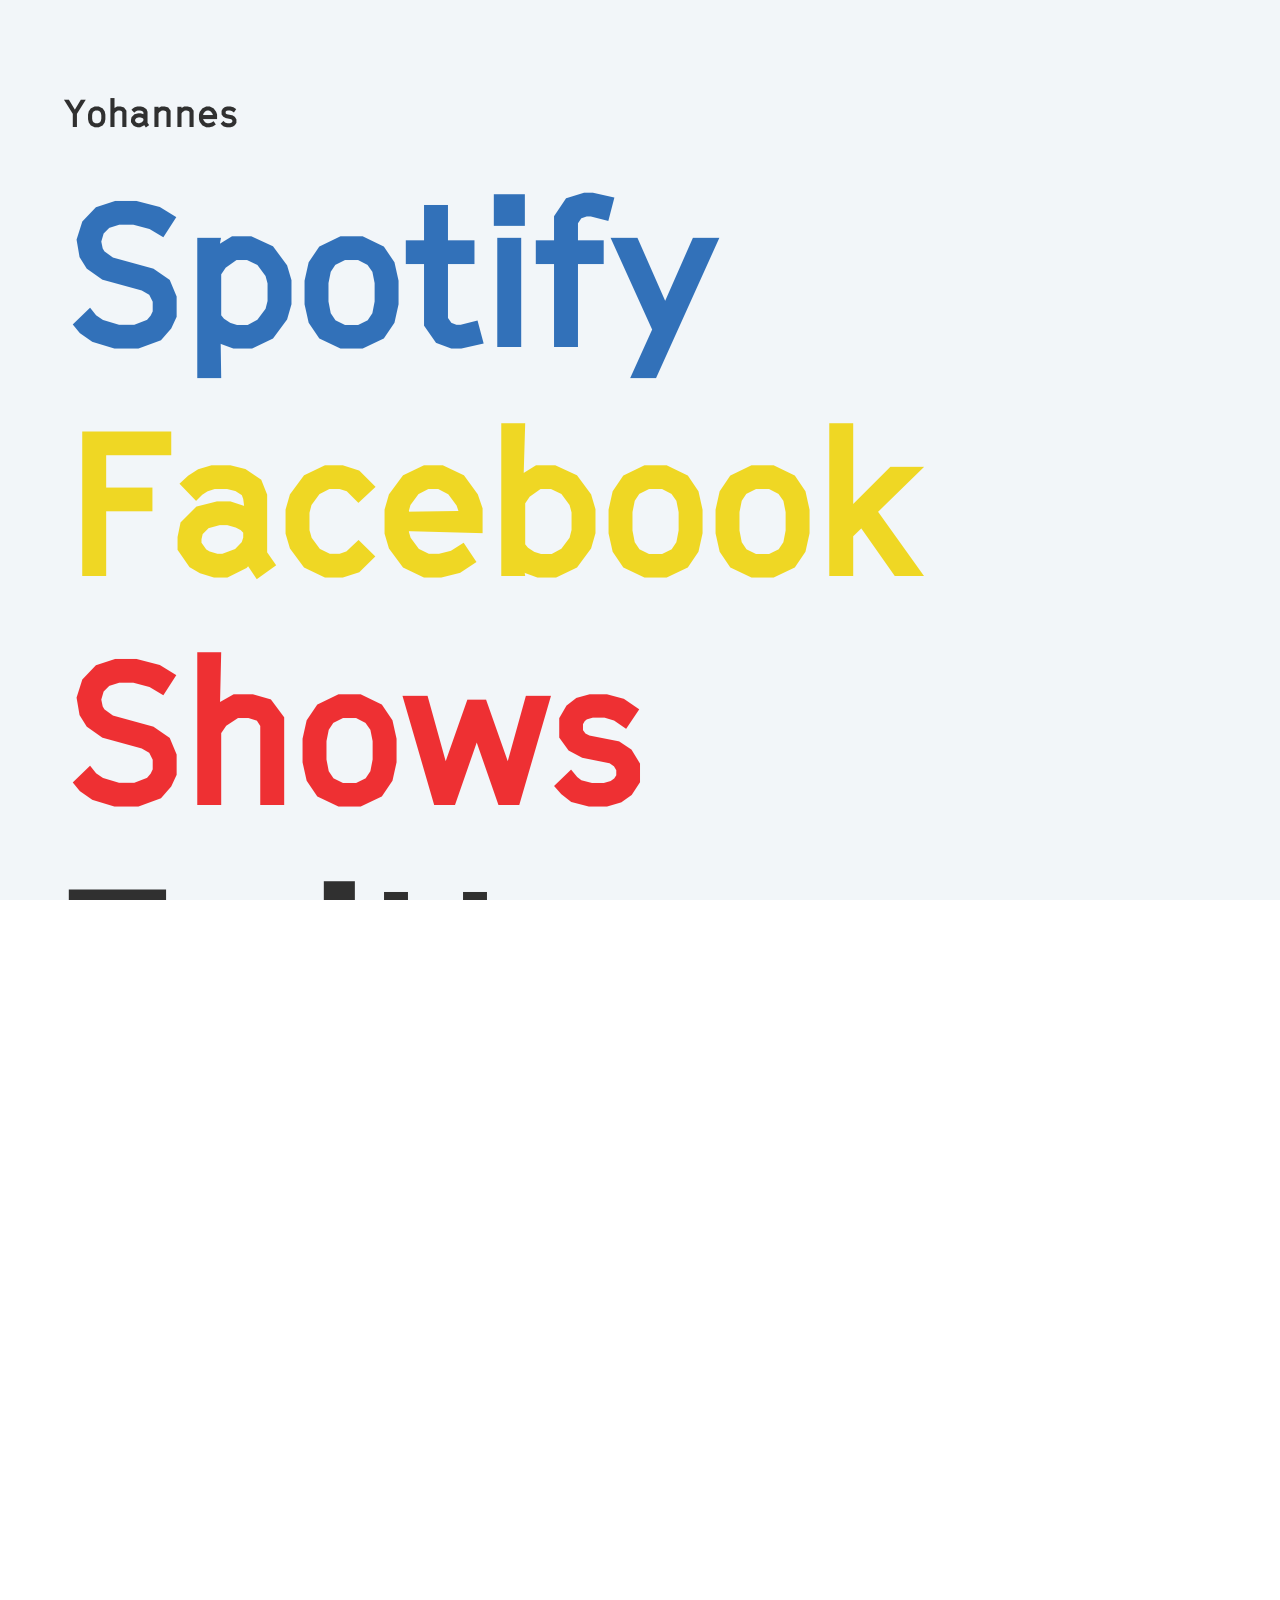
<file: index.html>
<!DOCTYPE html>
<html lang="en">
  <head>
    <meta charset="utf-8">
    <title>Yohannes - Who is Yohannes?</title>
    <meta name="description" content="Yohannes is a smattering of genres with a sense of humor and a desire to change the world for the better.">
    <meta name="keywords" content="Yohannes,Band,Boston,Music,Who is Yohannes">
    <meta name="google-site-verification" content="ie36lGo7kefAZpg3Ki21owIxs7eiTeiFSHCkWOX2Dqg" />
    <link rel="stylesheet" href="css/normalize.css">
    <link rel="stylesheet" href="css/main.css">
    <link rel="shortcut icon" href="css/images/favicon.ico" >

    <script src="http://ajax.googleapis.com/ajax/libs/jquery/1.11.1/jquery.min.js"></script>

    <script>
      (function(i,s,o,g,r,a,m){i['GoogleAnalyticsObject']=r;i[r]=i[r]||function(){
      (i[r].q=i[r].q||[]).push(arguments)},i[r].l=1*new Date();a=s.createElement(o),
      m=s.getElementsByTagName(o)[0];a.async=1;a.src=g;m.parentNode.insertBefore(a,m)
      })(window,document,'script','//www.google-analytics.com/analytics.js','ga');

      ga('create', 'UA-55954729-1', 'auto');
      ga('send', 'pageview');

    </script>
  </head>
  <body>

    <div class="page_container">
      <h1 class="band_name">Yohannes</h1>
      <a href="https://open.spotify.com/artist/7JggS3HAfUnGBQvbSyLLnI" target="_blank" class="blue">Spotify</a><br>
      <a href="https://www.facebook.com/whoisyohannes" target="_blank" class="yellow">Facebook</a><br>
      <a href="http://www.bandsintown.com/Yohannes" target="_blank" class="red">Shows</a><br>
      <a href="https://twitter.com/whoisyohannes" target="_blank" class="black">Twitter</a><br>
      <a href="https://www.instagram.com/whoisyohannes/" target="_blank" class="blue">Instagram</a><br>
      <a href="https://www.youtube.com/user/whoisyohannes" target="_blank" class="yellow">Youtube</a><br>
      <a href="https://itunes.apple.com/us/album/shep/id1222184602" target="_blank" class="red">iTunes</a><br>
      <a href="mailto:yohannesband@gmail.com" target="_blank" class="black">Contact</a><br>

    </div>

  </body>
</html>
</file>
<file: css/main.css>
@import url("https://fonts.googleapis.com/css?family=Roboto:300,300i,400,400i,700,700i");
@font-face {
  font-family: "CineRegular";
  src: url("fonts/Cine-Regular.woff") format("woff"); }
@font-face {
  font-family: "CineLight";
  src: url("fonts/Cine-Light.woff") format("woff"); }
@font-face {
  font-family: "CineBold";
  src: url("fonts/Cine-Bold.woff") format("woff"); }
html, body {
  font-family: 'CineRegular', 'Roboto', sans-serif;
  font-size: 12pt;
  font-weight: 600;
  height: 100%;
  margin: 0;
  padding: 0;
  overflow: scroll;
  -webkit-overflow-scrolling: touch; }
  html .page_container, body .page_container {
    margin: 0 0;
    padding: 5vw 5vw;
    min-height: 100%;
    height: auto;
    background-color: #f2f6f9;
    text-align: left;
    color: #303030; }
    html .page_container h1, body .page_container h1 {
      font-size: 3vw;
      font-weight: 400;
      font-family: 'CineBold', 'Roboto', sans-serif; }
    html .page_container h1, body .page_container h1 {
      color: #303030; }
    html .page_container a, body .page_container a {
      text-decoration: none;
      font-size: 15vw;
      font-weight: 600;
      margin: 1vw 0; }
    html .page_container a:hover, body .page_container a:hover {
      text-decoration: underline; }
    html .page_container a.blue, body .page_container a.blue {
      color: #3271b9; }
    html .page_container a.yellow, body .page_container a.yellow {
      color: #efd724; }
    html .page_container a.red, body .page_container a.red {
      color: #ee3033; }
    html .page_container a.black, body .page_container a.black {
      color: #303030; }

/*# sourceMappingURL=main.css.map */
</file>
